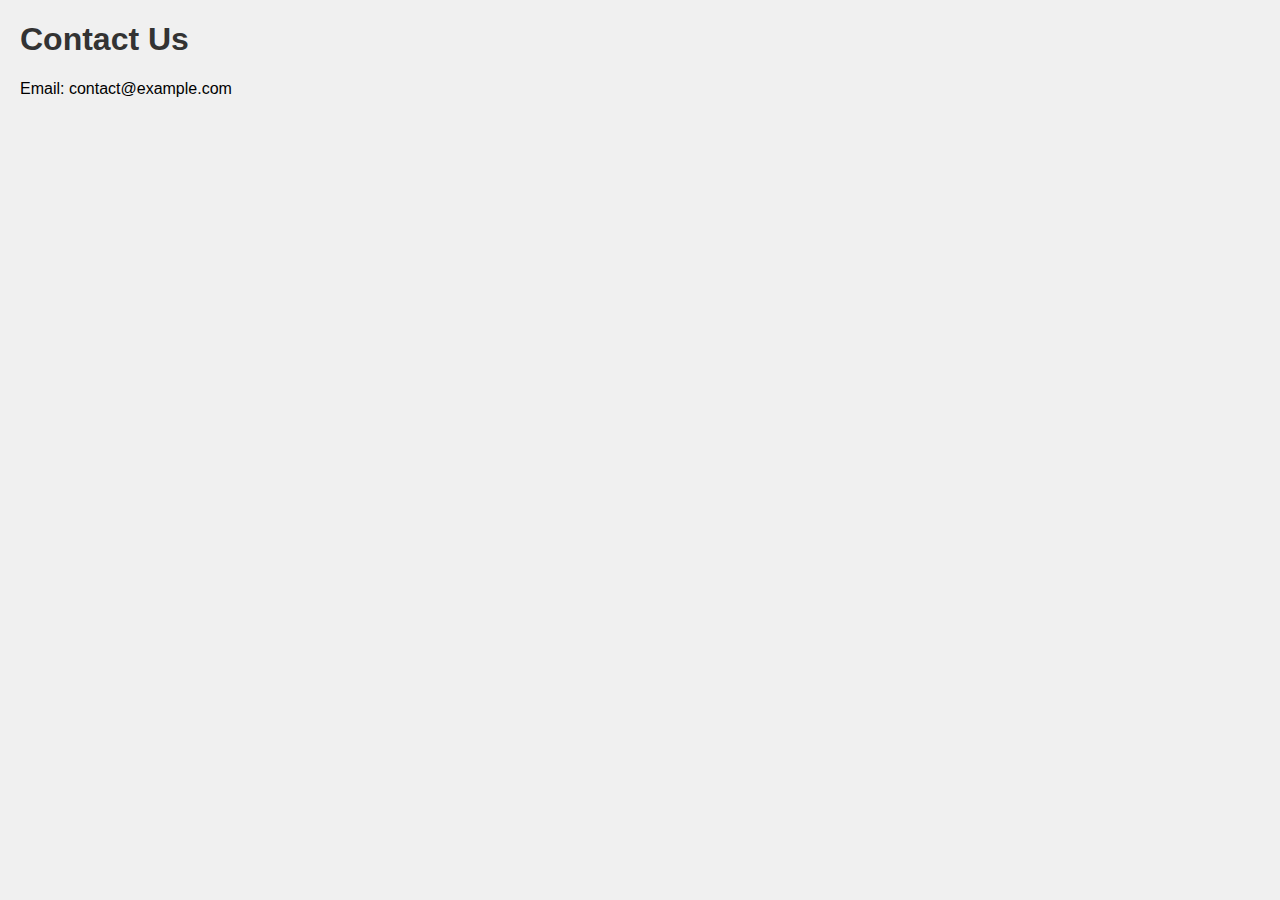
<file: contact.html>
<!DOCTYPE html>
<html>
  <head>
    <title>Contact Us</title>
    <link rel="stylesheet" href="style.css" />
  </head>
  <body>
    <h1>Contact Us</h1>
    <p>Email: contact@example.com</p>
  </body>
</html>
</file>
<file: style.css>
body {
  font-family: Arial, sans-serif;
  margin: 20px;
  background-color: #f0f0f0;
}

h1 {
  color: #333;
}
</file>
